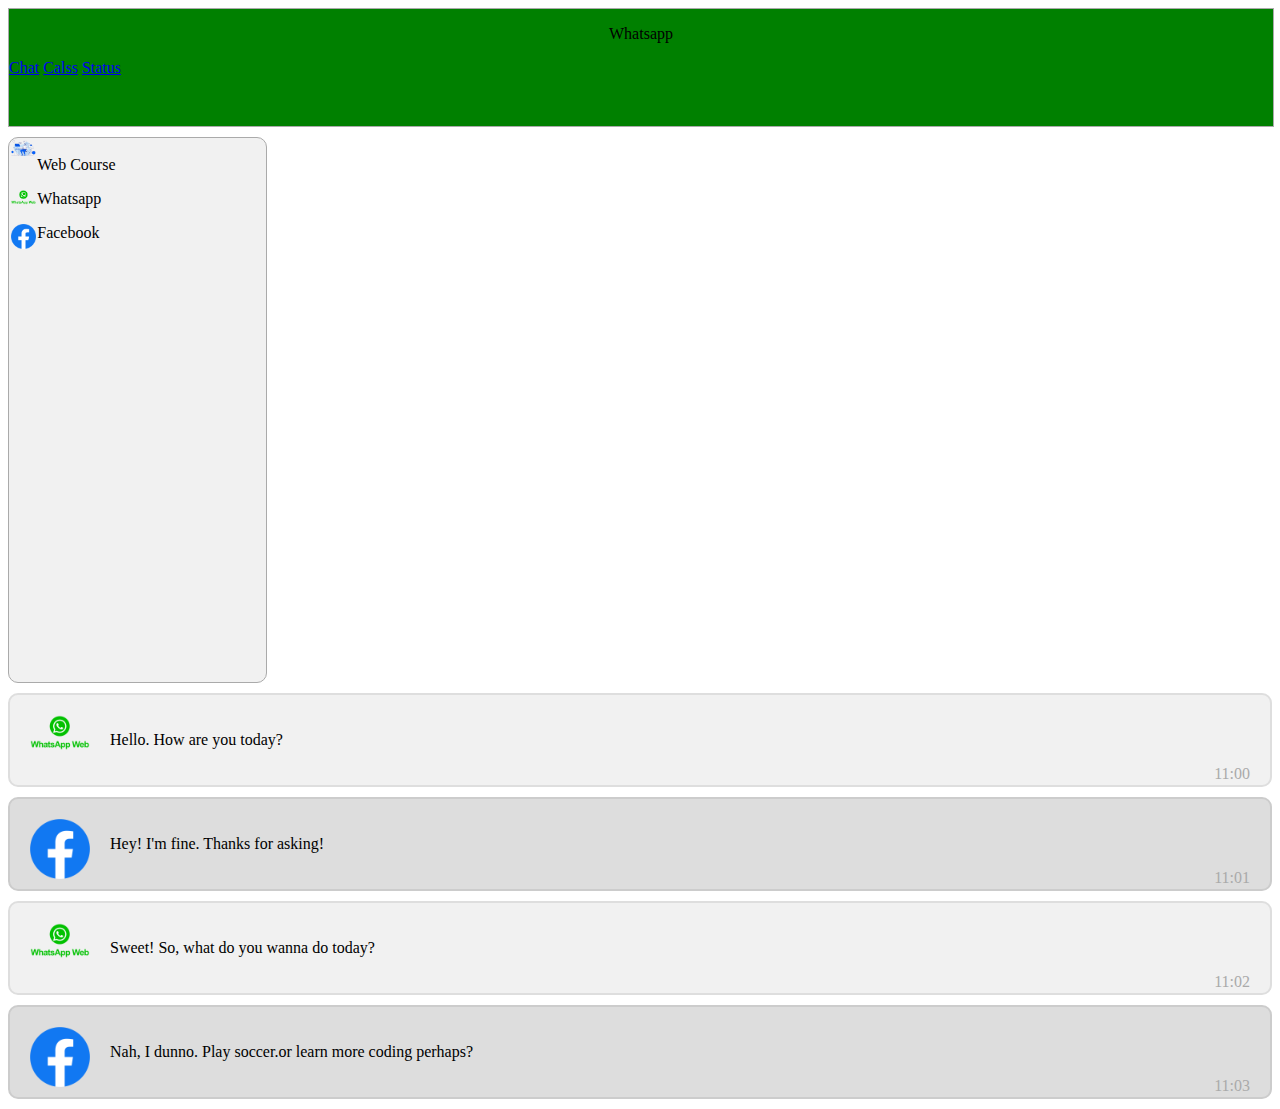
<file: Чат/index.html>
<!DOCTYPE html>
<html lang="en">
<head>
    <meta charset="UTF-8">
    <meta http-equiv="X-UA-Compatible" content="IE=edge">
    <meta name="viewport" content="width=device-width, initial-scale=1.0">
    <link rel="icon" href="img/Whatsapp.png" type="image/gif" sizes="16x16">
    <link rel="stylesheet" href="style.css">
    <title>Chat whatsapp</title>
</head>
<body>
    <div class="Whatsapp">
        <p class="Whatsapp-text">Whatsapp</p>
        <a class="Chat" href="index.html" target="_self">Chat</a>
        <a class="Calss" href="calss.html" target="_self">Calss</a>
        <a class="Status" href="status.html" target="_self">Status</a>
    </div>
    <div class="table">
        <img src="img/Web kurss.png" alt="" class="imgtable">
        <p>Web Course</p>
        <img src="img/Whatsapp.png" alt="" class="imgtable">
        <p>Whatsapp</p>
        <img src="img/Facebook.png" alt="" class="imgtable">
        <p>Facebook</p>
    </div>
    <div class="MyDiv">
        <img src="img/Whatsapp.png" alt="">
        <p>Hello. How are you today?</p>
        <span class="time-right">11:00</span>      
    </div>
    <div class="MyDiv black">
        <img src="img/Facebook.png" alt="">
        <p>Hey! I'm fine. Thanks for asking!</p>
        <span class="time-right">11:01</span>
    </div>
    <div class="MyDiv">
        <img src="img/Whatsapp.png" alt="">
        <p>Sweet! So, what do you wanna do today?</p>
        <span class="time-right">11:02</span>      
    </div>
    <div class="MyDiv black">
        <img src="img/Facebook.png" alt="">
        <p>Nah, I dunno. Play soccer.or learn more coding perhaps?</p>
        <span class="time-right">11:03</span>      
    </div>
</body>
</html>
</file>
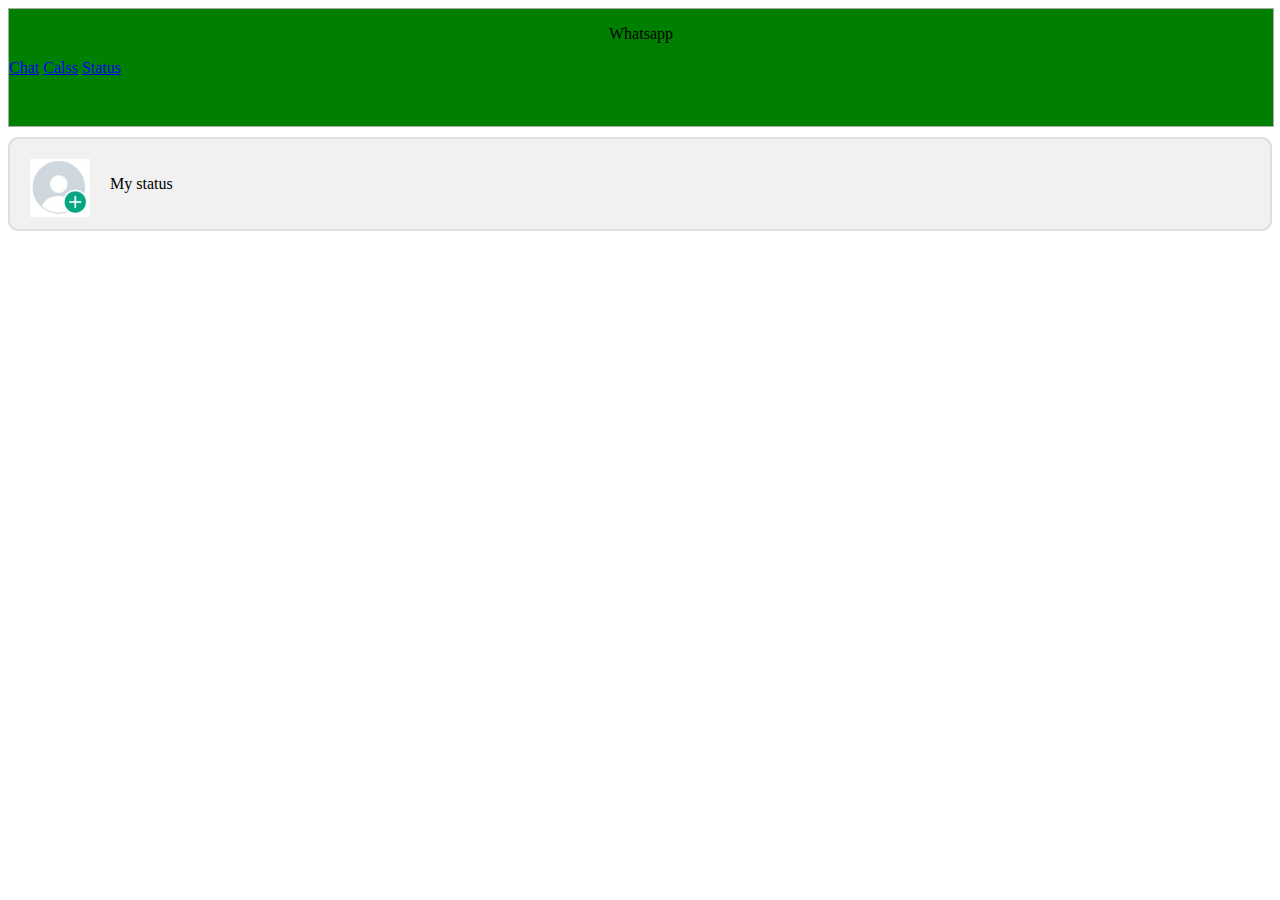
<file: Чат/calss.html>
<!DOCTYPE html>
<html lang="en">
<head>
    <meta charset="UTF-8">
    <meta http-equiv="X-UA-Compatible" content="IE=edge">
    <meta name="viewport" content="width=device-width, initial-scale=1.0">
    <link rel="icon" href="img/Whatsapp.png" type="image/gif" sizes="16x16">
    <link rel="stylesheet" href="style.css">
    <title>Calss</title>
</head>
<body>
    <div class="Whatsapp">
        <p class="Whatsapp-text">Whatsapp</p>
        <a class="Chat" href="index.html" target="_self">Chat</a>
        <a class="Calss" href="calss.html" target="_self">Calss</a>
        <a class="Status" href="status.html" target="_self">Status</a>
    </div>
    <div class="MyDiv">
        <img src="img/Login.png" alt="">
        <p>My status</p>    
    </div>
</body>
</html>
</file>
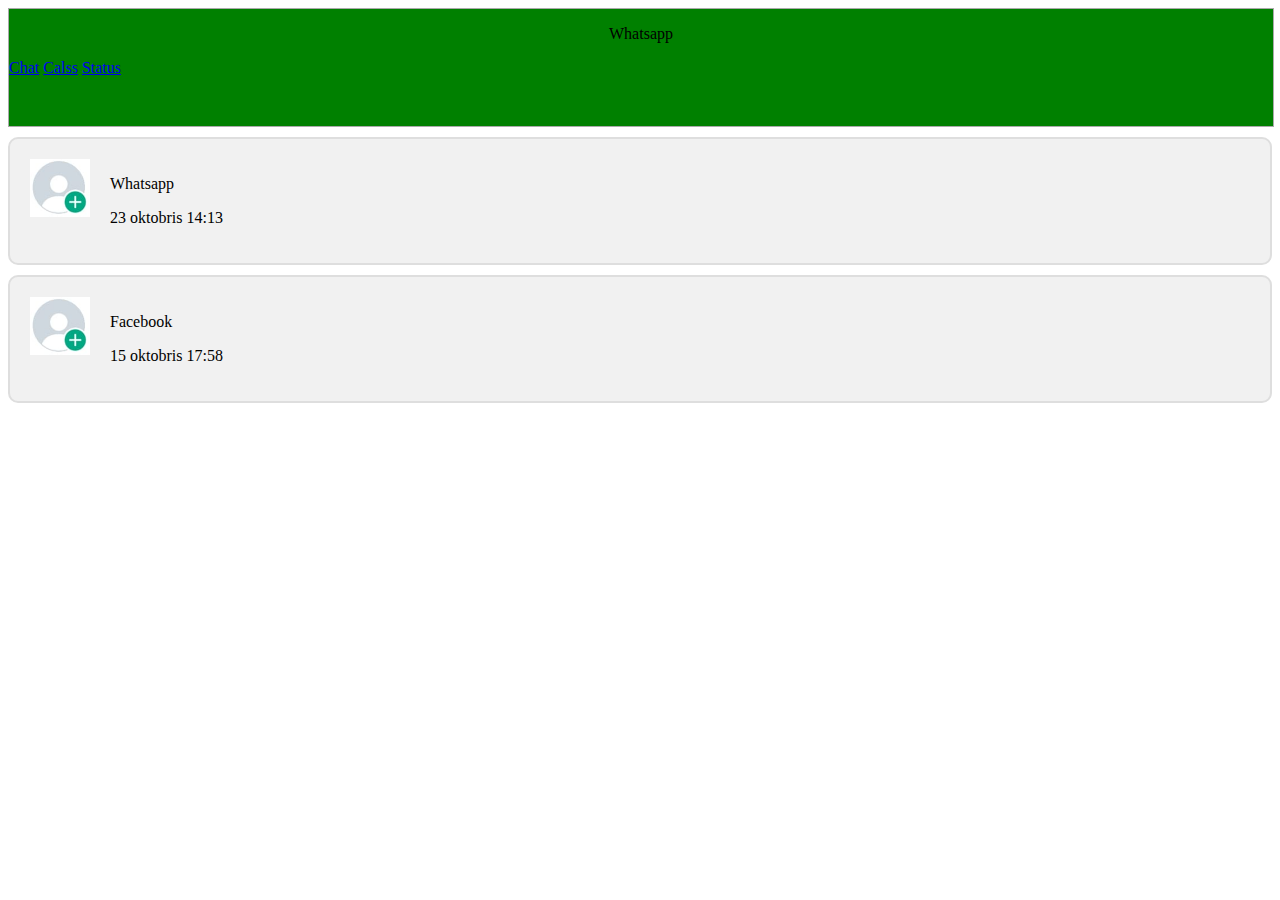
<file: Чат/status.html>
<!DOCTYPE html>
<html lang="en">
<head>
    <meta charset="UTF-8">
    <meta http-equiv="X-UA-Compatible" content="IE=edge">
    <meta name="viewport" content="width=device-width, initial-scale=1.0">
    <link rel="icon" href="img/Whatsapp.png" type="image/gif" sizes="16x16">
    <link rel="stylesheet" href="style.css">
    <title>Status</title>
</head>
<body>
    <div class="Whatsapp">
        <p class="Whatsapp-text">Whatsapp</p>
        <a class="Chat" href="index.html" target="_self">Chat</a>
        <a class="Calss" href="calss.html" target="_self">Calss</a>
        <a class="Status" href="status.html" target="_self">Status</a>
    </div>
    <div class="MyDiv">
        <img src="img/Login.png" alt="">
        <p>Whatsapp</p>
        <p>23 oktobris 14:13</p>    
    </div>
    <div class="MyDiv">
        <img src="img/Login.png" alt="">
        <p>Facebook</p>
        <p>15 oktobris 17:58</p>    
    </div>
</body>
</html>
</file>
<file: Чат/style.css>
.Whatsapp{
    background-color: green;
    border:1px solid #aaa;
    width: 100%;
    height:13vh;
}
.Whatsapp-text{
    text-align: center;
}
.Chat{
    text-align: left;
}
.Calss{
    text-align: right;
    margin: -20px 0;
}
.Status{
    text-align: center;
    margin: 6px 0;
}
.table{
    border: 1px solid #aaa;
    width: 20%;
    height: 60vh;
    background-color: #f1f1f1;
    border-radius: 10px;
    padding: 2px;
    margin: 10px 0;
}
.imgtable{
    float: left;
    max-width: 60px;
    width: 10%;
    margin-right: 1px;
}
.MyDiv{
    border: 2px solid #dedede;
    background-color: #f1f1f1;
    border-radius: 10px;
    padding: 20px;
    margin: 10px 0;
}
.MyDiv img{
    float: left;
    max-width: 60px;
    width: 10%;
    margin-right: 20px;
}
.time-right{
    float: right;
    color: #aaa;
}
.black{
    border-color: #ccc;
    background-color: #ddd;
}
</file>
